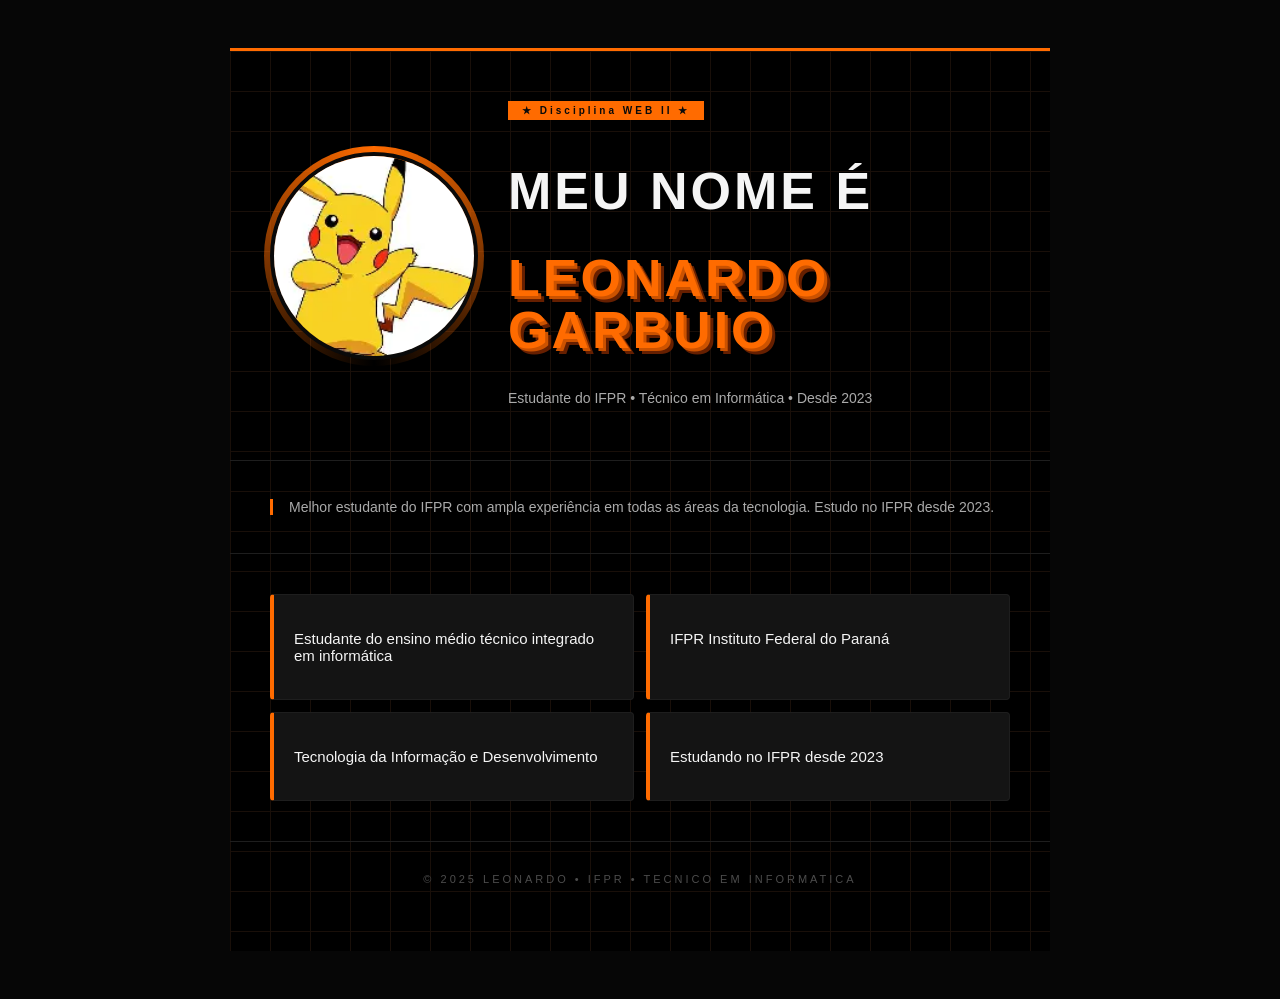
<file: 01_projetoPHP-01/00_apresentacao/index.html>
<!--
  Disciplina : Desenvolvimento Web II (DWII)
  Aula       : 04 — PHP para Web: Formulários, GET e POST
  Autor      : Leonardo Garbuio
  Data       : 15/03/2026
  Caminho    : /workspaces/2026-DWII/00_apresentacao/index.html
-->
<!DOCTYPE html>
<html lang="pt-br">
<head>
    <meta charset="UTF-8">
    <meta name="viewport" content="width=device-width, initial-scale=1.0">
    <link rel="stylesheet" href="css/style.css">
    <title>Apresentação de LEONARDOO</title>
</head>
<body>
    <main>

        <div class="topo">
            <div class="cor_da_margem">
                <img src="../images/pikachu.webp" alt="minha foto">
            </div>

            <div class="topo_texto">
                <p class="faixa">&#9733; Disciplina WEB II &#9733;</p>
                <h1>MEU NOME É</h1>
                <h1><span class="nome">LEONARDO GARBUIO</span></h1>
                <p>Estudante do IFPR &bull; Técnico em Informática &bull; Desde 2023</p>
            </div>
        </div>

        <div class="sobre_mim">
            <p>Melhor estudante do IFPR com ampla experiência em todas as áreas da tecnologia. Estudo no IFPR desde 2023.</p>
        </div>

        <ul class="blocos">
            <div class="box1">
                <li>
                    <p>Estudante do ensino médio técnico integrado em informática</p>
                </li>
            </div>
            <div class="box2">
                <li>
                    <p>IFPR Instituto Federal do Paraná</p>
                </li>
            </div>
            <div class="box3">
                <li>
                    <p>Tecnologia da Informação e Desenvolvimento</p>
                </li>
            </div>
            <div class="box4">
                <li>
                    <p>Estudando no IFPR desde 2023</p>
                </li>
            </div>
        </ul>

        <footer>
            <p class="footer">&copy; 2025 LEONARDO &bull; IFPR &bull; TECNICO EM INFORMATICA</p>
        </footer>

    </main>
</body>
</html>
</file>
<file: 01_projetoPHP-01/00_apresentacao/css/style.css>
main {
    background-color: black;
    width: 820px;
    min-height: 900px;
    background-image:
        linear-gradient(90deg, #190f09 1px, transparent 1px),
        linear-gradient(#190f09 1px, transparent 1px);
    background-size: 40px 40px;
    border-top: 3px solid #FF6B00;
}

body {
    display: flex;
    justify-content: center;
    align-items: flex-start;
    padding: 40px 20px;
    background-color: #060606;
}

h1 {
    font-family: 'Bebas Neue', sans-serif;
    font-size: 52px;
    color: #f5f5f5;
    letter-spacing: 3px;
    line-height: 1;
    animation: slideDown 0.6s ease both;
}

.nome {
    color: #FF6B00;
    animation: pulso 2.5s ease-in-out infinite;
    text-shadow: 3px 3px 0 #CC5200, 6px 6px 0 #661f00;
}

p {
    color: #aaa;
    font-family: 'Barlow', sans-serif;
    font-size: 14px;
}

.faixa {
    display: inline-block;
    background: #FF6B00;
    color: #0A0A0A;
    font-size: 10px;
    font-weight: 700;
    letter-spacing: 3px;
    padding: 4px 14px;
    margin-bottom: 10px;
}

.cor_da_margem {
    position: relative;
    flex-shrink: 0;
}

.cor_da_margem::before {
    content: '';
    position: absolute;
    inset: -6px;
    border-radius: 1000px;
    background: conic-gradient(#FF6B00, transparent, #FF6B00);
    animation: girar 4s linear infinite;
    z-index: 0;
}

img {
    border-radius: 1000px;
    width: 200px;
    height: 200px;
    border: 4px solid #0A0A0A;
    display: block;
    position: relative;
    z-index: 1;
    object-fit: cover;
}

.topo {
    display: flex;
    align-items: center;
    gap: 30px;
    padding: 40px;
    border-bottom: 1px solid #1E1E1E;
}

.topo_texto {
    flex: 1;
}

.sobre_mim {
    padding: 24px 40px;
    border-bottom: 1px solid #1E1E1E;
}

.sobre_mim p {
    border-left: 3px solid #FF6B00;
    padding-left: 16px;
}

.blocos {
    display: grid;
    grid-template-columns: 1fr 1fr;
    gap: 12px;
    list-style: none;
    padding: 24px 40px;
}

.box1{
    background: #141414;
    border: 1px solid #1E1E1E;
    border-left: 4px solid #FF6B00;
    padding: 20px;
    border-radius: 4px;
}

.box2{
    background: #141414;
    border: 1px solid #1E1E1E;
    border-left: 4px solid #FF6B00;
    padding: 20px;
    border-radius: 4px;
}

.box3{
    background: #141414;
    border: 1px solid #1E1E1E;
    border-left: 4px solid #FF6B00;
    padding: 20px;
    border-radius: 4px;
}

.box4{
        background: #141414;
    border: 1px solid #1E1E1E;
    border-left: 4px solid #FF6B00;
    padding: 20px;
    border-radius: 4px;
}

.box1 p{
    color: #f5f5f5;
    font-size: 15px;
}


.box2 p{
    color: #f5f5f5;
    font-size: 15px;
}

.box3 p{
    color: #f5f5f5;
    font-size: 15px;
}

.box4 p{
    color: #f5f5f5;
    font-size: 15px;
}

footer {
    border-top: 1px solid #1E1E1E;
    padding: 20px 40px;
}

.footer {
    color: #4C4C4C;
    font-size: 11px;
    letter-spacing: 3px;
    text-align: center;
}

@keyframes slideDown {
    from { opacity: 0; transform: translateX(-20px); }
    to   { opacity: 1; transform: translateX(0); }
}

@keyframes pulso {
    0%   { text-shadow: 3px 3px 0 #CC5200, 6px 6px 0 #661f00; }
    50%  { text-shadow: 3px 3px 0 #CC5200, 6px 6px 0 #661f00, 0 0 30px rgba(255,107,0,0.6); }
    100% { text-shadow: 3px 3px 0 #CC5200, 6px 6px 0 #661f00; }
}

@keyframes girar {
    from { transform: rotate(0deg); }
    to   { transform: rotate(360deg); }
}


/* explicação rapida do codigo o codigo conta com 3 animações todas feitas usando somente CSS essas animações são o efeito no qual faz um ponto preto girar em volta da foto, o surgimento da frase "MEU NOME É
LEONARDO GARBUIO" e por ultimo o pulsar do meu nome o codigo HTML conta  somente com tags basicas como ul para lista ordenada o li para os itens da lista divs, h1 para titulos a main que é o que cria o quadrado
e algumas outras tags padrões como body tudo foi estilizado usando o arquivo "style.css" usando tambem tags CSS basicas exceto pela animação (as animações não fojem da realidade e não são dificeis de fazer)

então fiz a explicação so para mostrar que não ouve o uso de IA tirei duvidas dentro dela mas todo desde o codigo ao design foi pensado e feito por mim como disse so tirei duvidas mas sem copiar nada */
</file>
